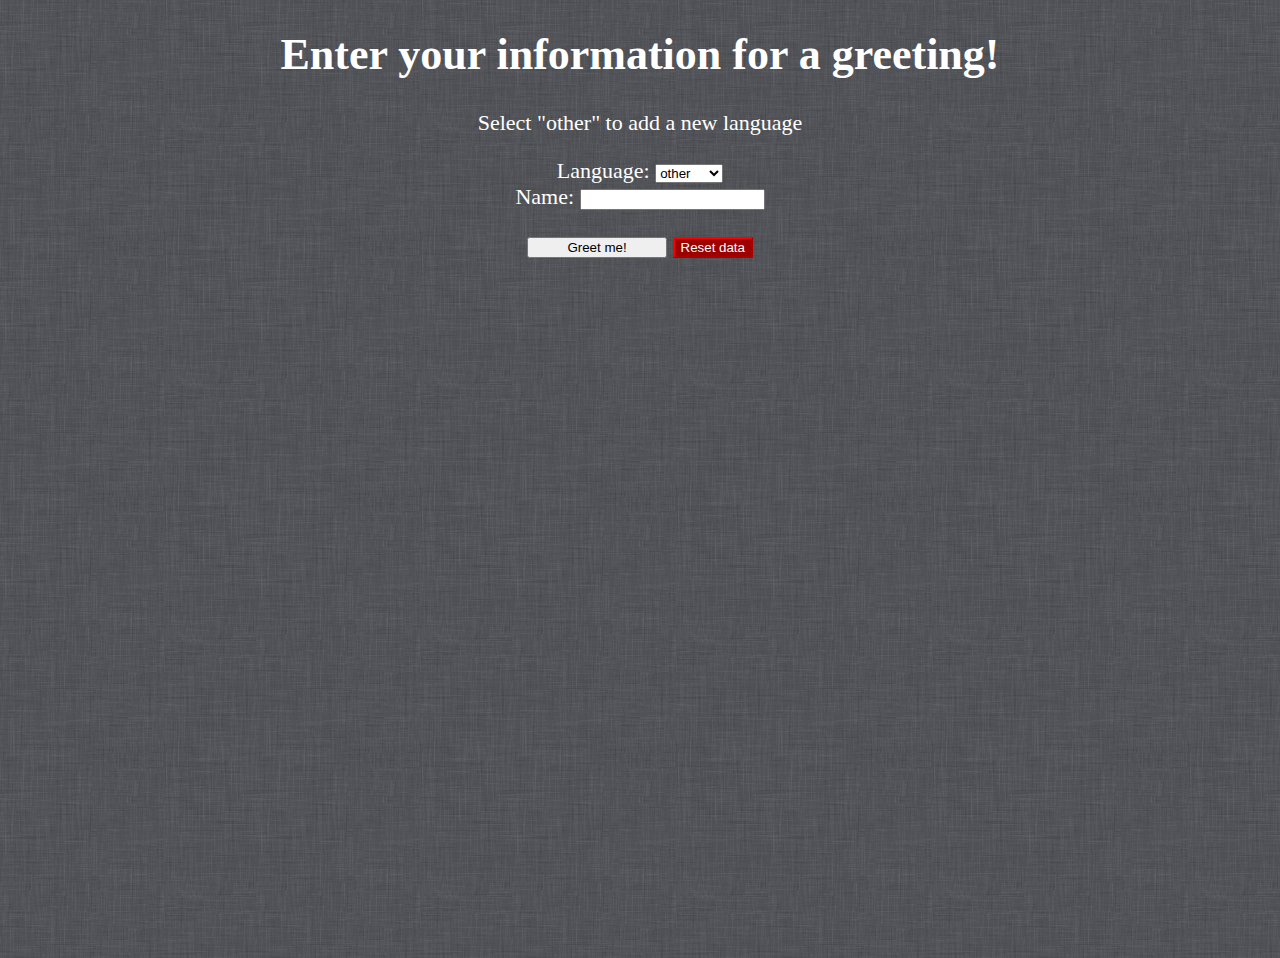
<file: index.html>
<!DOCTYPE html>
<html lang="en">
<head>
    <meta charset="UTF-8">
    <meta http-equiv="X-UA-Compatible" content="IE=edge">
    <meta name="viewport" content="width=device-width, initial-scale=1.0">
    <title>Greetings</title>
    <link rel="stylesheet" href="assets/main.css">
    <script src="greeting.js"></script>
</head>


<body onload="clearFields()">
    <h1 id="mainHeading">Enter your information for a greeting!</h1>
    <p>Select "other" to add a new language</p>

    <p>
        Language: <select id = "langSelect">
            <option value="other">other</option>
            <script>
                for (var key in greetingData){
                    var opt = document.createElement("option");
                    opt.setAttribute("value", key);
                    var nod = document.createTextNode(key);
                    opt.appendChild(nod);
                    var langSel = document.getElementById("langSelect")
                    langSel.add(opt)}
            </script>
            </select><br>

        Name: <input type="text" id="name" value=""></p>

    <button id="greetMe" type="button" onclick="greetUser()">Greet me!</button>
    <button id="reset" type="button" onclick="clearLocal()">Reset data</button>


    <p id="output"></p>

</body>
</html>
</file>
<file: assets/main.css>
body { 
    text-align: center;
    color: rgb(255, 255, 255);
    font-size: 22px;
    background-image: url('bg.png');
}

#output {
    font-size: 50px;
    padding: 300px 0;
    color: rgb(128, 255, 134);
}

#greetMe {
    width: 140px;
}

#reset {
    color: rgb(255, 255, 255);
    background-color: rgb(156, 0, 0);
    border-color: red;
}
</file>
